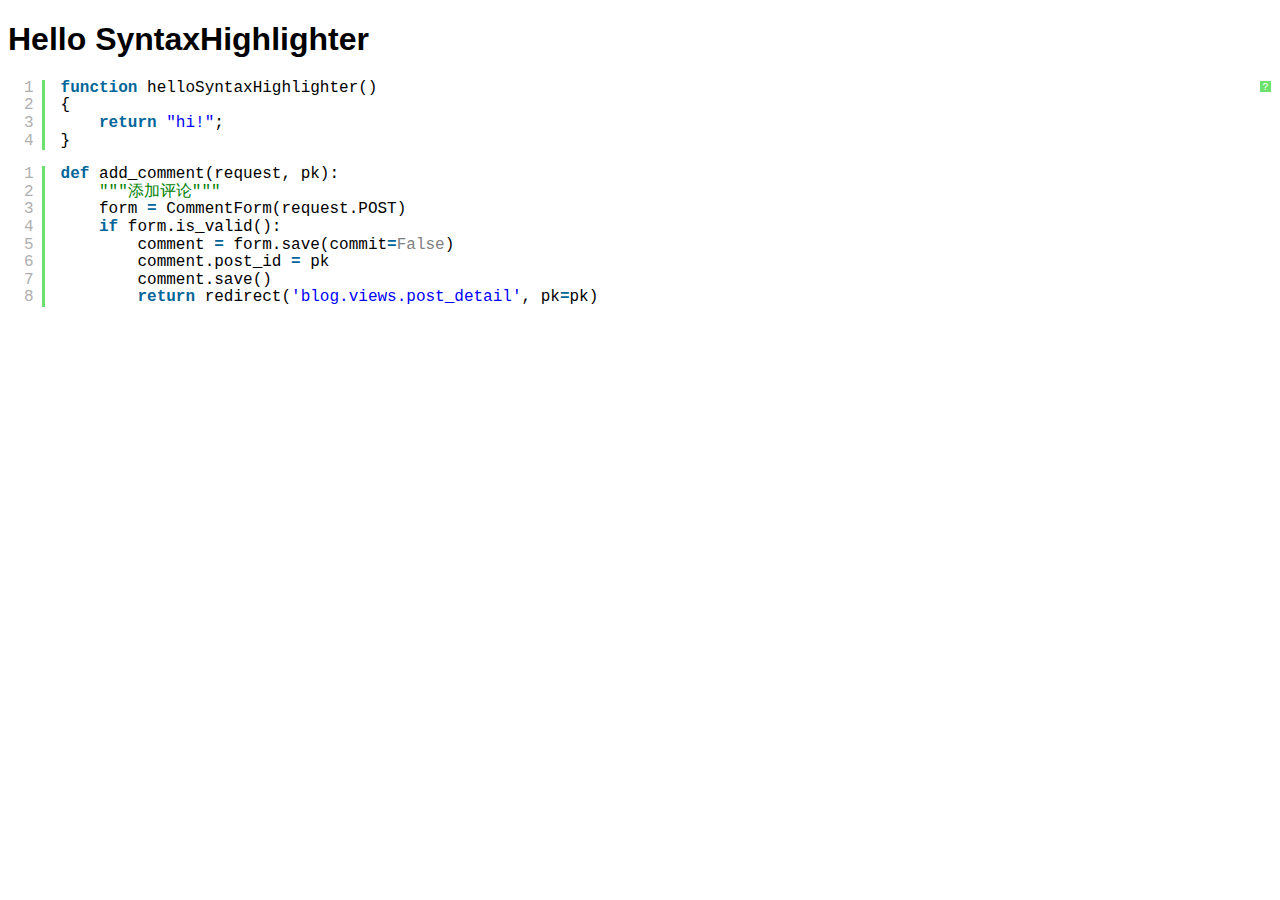
<file: mysite/static/syntaxhighlighter/index.html>
<!DOCTYPE html PUBLIC "-//W3C//DTD XHTML 1.0 Strict//EN"
        "http://www.w3.org/TR/xhtml1/DTD/xhtml1-strict.dtd">
<html xmlns="http://www.w3.org/1999/xhtml" xml:lang="en" lang="en">
<head>
    <meta http-equiv="Content-Type" content="text/html; charset=UTF-8"/>
    <title>Hello SyntaxHighlighter</title>
    <script type="text/javascript" src="scripts/shCore.js"></script>
    <script type="text/javascript" src="scripts/shBrushJScript.js"></script>
    <link type="text/css" rel="stylesheet" href="styles/shCoreDefault.css"/>
    <script type="text/javascript">SyntaxHighlighter.all();</script>
</head>

<body style="background: white; font-family: Helvetica">

<h1>Hello SyntaxHighlighter</h1>
<pre class="brush: js;">
function helloSyntaxHighlighter()
{
	return "hi!";
}
</pre>

<pre class="brush:py;auto-links:false;toolbar:false" contenteditable="false">
def add_comment(request, pk):
    """添加评论"""
    form = CommentForm(request.POST)
    if form.is_valid():
        comment = form.save(commit=False)
        comment.post_id = pk
        comment.save()
        return redirect('blog.views.post_detail', pk=pk)
</pre>
<p>&nbsp;</p>

<script class="javascript" src="scripts/shBrushCSharp.js"></script>
<script class="javascript" src="scripts/shBrushPhp.js"></script>
<script class="javascript" src="scripts/shBrushJScript.js"></script>
<script class="javascript" src="scripts/shBrushJava.js"></script>
<script class="javascript" src="scripts/shBrushVb.js"></script>
<script class="javascript" src="scripts/shBrushSql.js"></script>
<script class="javascript" src="scripts/shBrushXml.js"></script>
<script class="javascript" src="scripts/shBrushDelphi.js"></script>
<script class="javascript" src="scripts/shBrushPython.js"></script>
<script class="javascript" src="scripts/shBrushRuby.js"></script>
<script class="javascript" src="scripts/shBrushCss.js"></script>
<script class="javascript" src="scripts/shBrushCpp.js"></script>
</body>
</html>
</file>
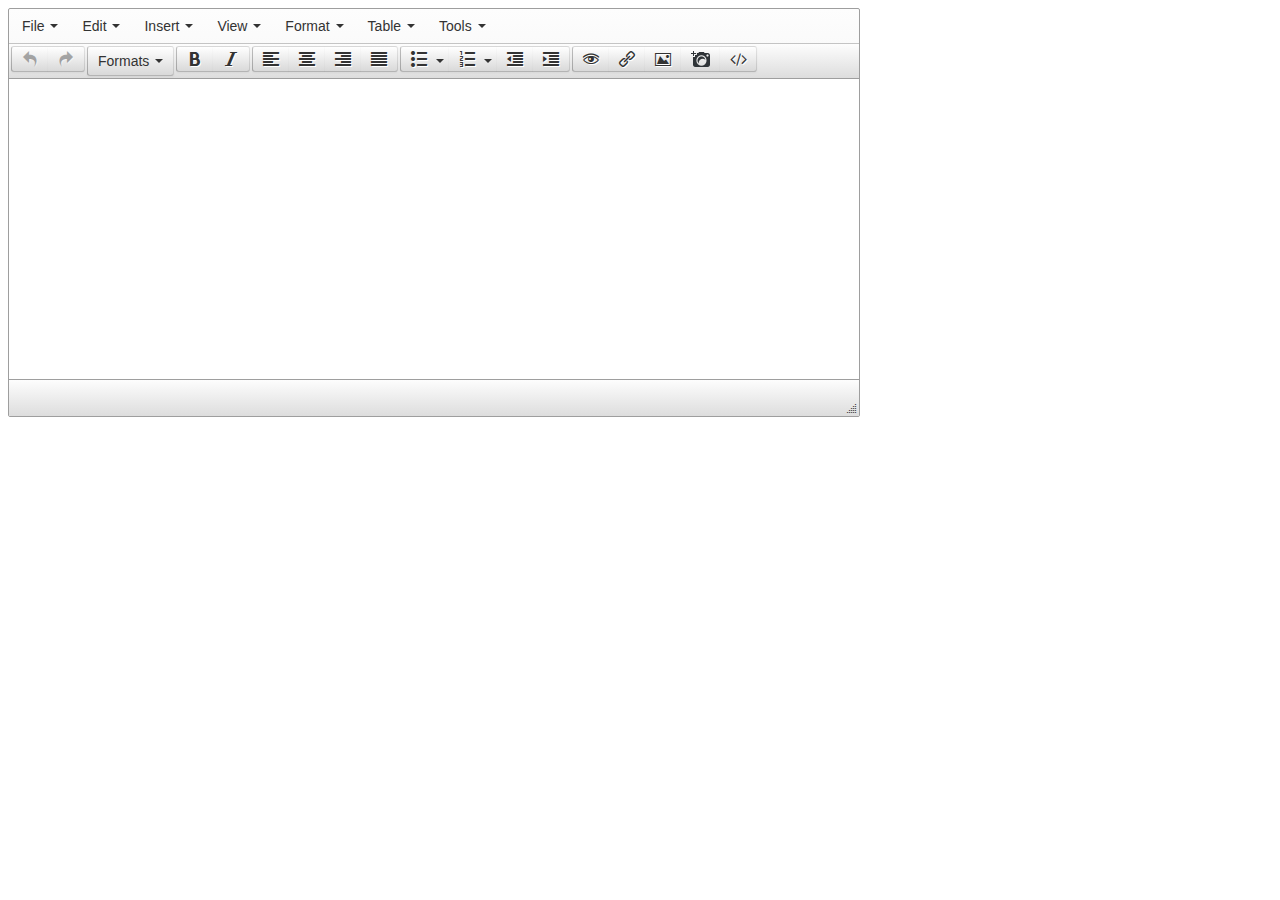
<file: mysite/static/tinymce/js/index.html>
<html>
<head>
<link rel="stylesheet" href="tinymce/plugins/upload/plugin.css">
<script type="text/javascript" src="tinymce/tinymce.min.js"></script>
<script type="text/javascript">
tinymce.init({
    selector: "textarea",
	width: 850,
	height: 300,
	forced_root_block: false,
    plugins: [
        "advlist autolink lists link image charmap print preview anchor sh4tinymce upload",
        "searchreplace visualblocks code fullscreen",
        "insertdatetime media table contextmenu paste"
    ],
	upload_action: 'upload.php',   //required
	upload_file_name: 'userfile',  //required
    toolbar: "insertfile undo redo | styleselect | bold italic | alignleft aligncenter alignright alignjustify | bullist numlist outdent indent | preview link image upload sh4tinymce"
});
</script>
</head>

<body>
<form method="post" action="somepage">
    <textarea name="content" style="width:100%"></textarea>
</form>
</body>

</html>
</file>
<file: mysite/static/syntaxhighlighter/styles/shCoreDefault.css>
/**
 * SyntaxHighlighter
 * http://alexgorbatchev.com/SyntaxHighlighter
 *
 * SyntaxHighlighter is donationware. If you are using it, please donate.
 * http://alexgorbatchev.com/SyntaxHighlighter/donate.html
 *
 * @version
 * 3.0.83 (July 02 2010)
 * 
 * @copyright
 * Copyright (C) 2004-2010 Alex Gorbatchev.
 *
 * @license
 * Dual licensed under the MIT and GPL licenses.
 */
.syntaxhighlighter a,
.syntaxhighlighter div,
.syntaxhighlighter code,
.syntaxhighlighter table,
.syntaxhighlighter table td,
.syntaxhighlighter table tr,
.syntaxhighlighter table tbody,
.syntaxhighlighter table thead,
.syntaxhighlighter table caption,
.syntaxhighlighter textarea {
  -moz-border-radius: 0 0 0 0 !important;
  -webkit-border-radius: 0 0 0 0 !important;
  background: none !important;
  border: 0 !important;
  bottom: auto !important;
  float: none !important;
  height: auto !important;
  left: auto !important;
  line-height: 1.1em !important;
  margin: 0 !important;
  outline: 0 !important;
  overflow: visible !important;
  padding: 0 !important;
  position: static !important;
  right: auto !important;
  text-align: left !important;
  top: auto !important;
  vertical-align: baseline !important;
  width: auto !important;
  box-sizing: content-box !important;
  font-family: "Consolas", "Bitstream Vera Sans Mono", "Courier New", Courier, monospace !important;
  font-weight: normal !important;
  font-style: normal !important;
  font-size: 1em !important;
  min-height: inherit !important;
  min-height: auto !important;
}

.syntaxhighlighter {
  width: 100% !important;
  margin: 1em 0 1em 0 !important;
  position: relative !important;
  overflow: auto !important;
  font-size: 1em !important;
}
.syntaxhighlighter.source {
  overflow: hidden !important;
}
.syntaxhighlighter .bold {
  font-weight: bold !important;
}
.syntaxhighlighter .italic {
  font-style: italic !important;
}
.syntaxhighlighter .line {
  white-space: pre !important;
}
.syntaxhighlighter table {
  width: 100% !important;
}
.syntaxhighlighter table caption {
  text-align: left !important;
  padding: .5em 0 0.5em 1em !important;
}
.syntaxhighlighter table td.code {
  width: 100% !important;
}
.syntaxhighlighter table td.code .container {
  position: relative !important;
}
.syntaxhighlighter table td.code .container textarea {
  box-sizing: border-box !important;
  position: absolute !important;
  left: 0 !important;
  top: 0 !important;
  width: 100% !important;
  height: 100% !important;
  border: none !important;
  background: white !important;
  padding-left: 1em !important;
  overflow: hidden !important;
  white-space: pre !important;
}
.syntaxhighlighter table td.gutter .line {
  text-align: right !important;
  padding: 0 0.5em 0 1em !important;
}
.syntaxhighlighter table td.code .line {
  padding: 0 1em !important;
}
.syntaxhighlighter.nogutter td.code .container textarea, .syntaxhighlighter.nogutter td.code .line {
  padding-left: 0em !important;
}
.syntaxhighlighter.show {
  display: block !important;
}
.syntaxhighlighter.collapsed table {
  display: none !important;
}
.syntaxhighlighter.collapsed .toolbar {
  padding: 0.1em 0.8em 0em 0.8em !important;
  font-size: 1em !important;
  position: static !important;
  width: auto !important;
  height: auto !important;
}
.syntaxhighlighter.collapsed .toolbar span {
  display: inline !important;
  margin-right: 1em !important;
}
.syntaxhighlighter.collapsed .toolbar span a {
  padding: 0 !important;
  display: none !important;
}
.syntaxhighlighter.collapsed .toolbar span a.expandSource {
  display: inline !important;
}
.syntaxhighlighter .toolbar {
  position: absolute !important;
  right: 1px !important;
  top: 1px !important;
  width: 11px !important;
  height: 11px !important;
  font-size: 10px !important;
  z-index: 10 !important;
}
.syntaxhighlighter .toolbar span.title {
  display: inline !important;
}
.syntaxhighlighter .toolbar a {
  display: block !important;
  text-align: center !important;
  text-decoration: none !important;
  padding-top: 1px !important;
}
.syntaxhighlighter .toolbar a.expandSource {
  display: none !important;
}
.syntaxhighlighter.ie {
  font-size: .9em !important;
  padding: 1px 0 1px 0 !important;
}
.syntaxhighlighter.ie .toolbar {
  line-height: 8px !important;
}
.syntaxhighlighter.ie .toolbar a {
  padding-top: 0px !important;
}
.syntaxhighlighter.printing .line.alt1 .content,
.syntaxhighlighter.printing .line.alt2 .content,
.syntaxhighlighter.printing .line.highlighted .number,
.syntaxhighlighter.printing .line.highlighted.alt1 .content,
.syntaxhighlighter.printing .line.highlighted.alt2 .content {
  background: none !important;
}
.syntaxhighlighter.printing .line .number {
  color: #bbbbbb !important;
}
.syntaxhighlighter.printing .line .content {
  color: black !important;
}
.syntaxhighlighter.printing .toolbar {
  display: none !important;
}
.syntaxhighlighter.printing a {
  text-decoration: none !important;
}
.syntaxhighlighter.printing .plain, .syntaxhighlighter.printing .plain a {
  color: black !important;
}
.syntaxhighlighter.printing .comments, .syntaxhighlighter.printing .comments a {
  color: #008200 !important;
}
.syntaxhighlighter.printing .string, .syntaxhighlighter.printing .string a {
  color: blue !important;
}
.syntaxhighlighter.printing .keyword {
  color: #006699 !important;
  font-weight: bold !important;
}
.syntaxhighlighter.printing .preprocessor {
  color: gray !important;
}
.syntaxhighlighter.printing .variable {
  color: #aa7700 !important;
}
.syntaxhighlighter.printing .value {
  color: #009900 !important;
}
.syntaxhighlighter.printing .functions {
  color: #ff1493 !important;
}
.syntaxhighlighter.printing .constants {
  color: #0066cc !important;
}
.syntaxhighlighter.printing .script {
  font-weight: bold !important;
}
.syntaxhighlighter.printing .color1, .syntaxhighlighter.printing .color1 a {
  color: gray !important;
}
.syntaxhighlighter.printing .color2, .syntaxhighlighter.printing .color2 a {
  color: #ff1493 !important;
}
.syntaxhighlighter.printing .color3, .syntaxhighlighter.printing .color3 a {
  color: red !important;
}
.syntaxhighlighter.printing .break, .syntaxhighlighter.printing .break a {
  color: black !important;
}

.syntaxhighlighter {
  background-color: white !important;
}
.syntaxhighlighter .line.alt1 {
  background-color: white !important;
}
.syntaxhighlighter .line.alt2 {
  background-color: white !important;
}
.syntaxhighlighter .line.highlighted.alt1, .syntaxhighlighter .line.highlighted.alt2 {
  background-color: #e0e0e0 !important;
}
.syntaxhighlighter .line.highlighted.number {
  color: black !important;
}
.syntaxhighlighter table caption {
  color: black !important;
}
.syntaxhighlighter .gutter {
  color: #afafaf !important;
}
.syntaxhighlighter .gutter .line {
  border-right: 3px solid #6ce26c !important;
}
.syntaxhighlighter .gutter .line.highlighted {
  background-color: #6ce26c !important;
  color: white !important;
}
.syntaxhighlighter.printing .line .content {
  border: none !important;
}
.syntaxhighlighter.collapsed {
  overflow: visible !important;
}
.syntaxhighlighter.collapsed .toolbar {
  color: blue !important;
  background: white !important;
  border: 1px solid #6ce26c !important;
}
.syntaxhighlighter.collapsed .toolbar a {
  color: blue !important;
}
.syntaxhighlighter.collapsed .toolbar a:hover {
  color: red !important;
}
.syntaxhighlighter .toolbar {
  color: white !important;
  background: #6ce26c !important;
  border: none !important;
}
.syntaxhighlighter .toolbar a {
  color: white !important;
}
.syntaxhighlighter .toolbar a:hover {
  color: black !important;
}
.syntaxhighlighter .plain, .syntaxhighlighter .plain a {
  color: black !important;
}
.syntaxhighlighter .comments, .syntaxhighlighter .comments a {
  color: #008200 !important;
}
.syntaxhighlighter .string, .syntaxhighlighter .string a {
  color: blue !important;
}
.syntaxhighlighter .keyword {
  color: #006699 !important;
}
.syntaxhighlighter .preprocessor {
  color: gray !important;
}
.syntaxhighlighter .variable {
  color: #aa7700 !important;
}
.syntaxhighlighter .value {
  color: #009900 !important;
}
.syntaxhighlighter .functions {
  color: #ff1493 !important;
}
.syntaxhighlighter .constants {
  color: #0066cc !important;
}
.syntaxhighlighter .script {
  font-weight: bold !important;
  color: #006699 !important;
  background-color: none !important;
}
.syntaxhighlighter .color1, .syntaxhighlighter .color1 a {
  color: gray !important;
}
.syntaxhighlighter .color2, .syntaxhighlighter .color2 a {
  color: #ff1493 !important;
}
.syntaxhighlighter .color3, .syntaxhighlighter .color3 a {
  color: red !important;
}

.syntaxhighlighter .keyword {
  font-weight: bold !important;
}
</file>
<file: mysite/static/tinymce/js/tinymce/plugins/upload/plugin.css>
/**
 * plugin.css
 *
 * Copyright 2013, Da Zhao
 * Released under MIT License.
 *
 * License: https://github.com/zhaoda/tinymce-upload/blob/master/LICENSE.md
 * Contributing: https://me.alipay.com/sage6437
 */

.mce-btn i.mce-i-upload {
	width: 19px;
	background: url(upload_icon.png) 0 0 no-repeat;
}

.mce-btn i.mce-i-upload-disabled {
	width: 19px;
	background-position: 0 -16px;
}
</file>
